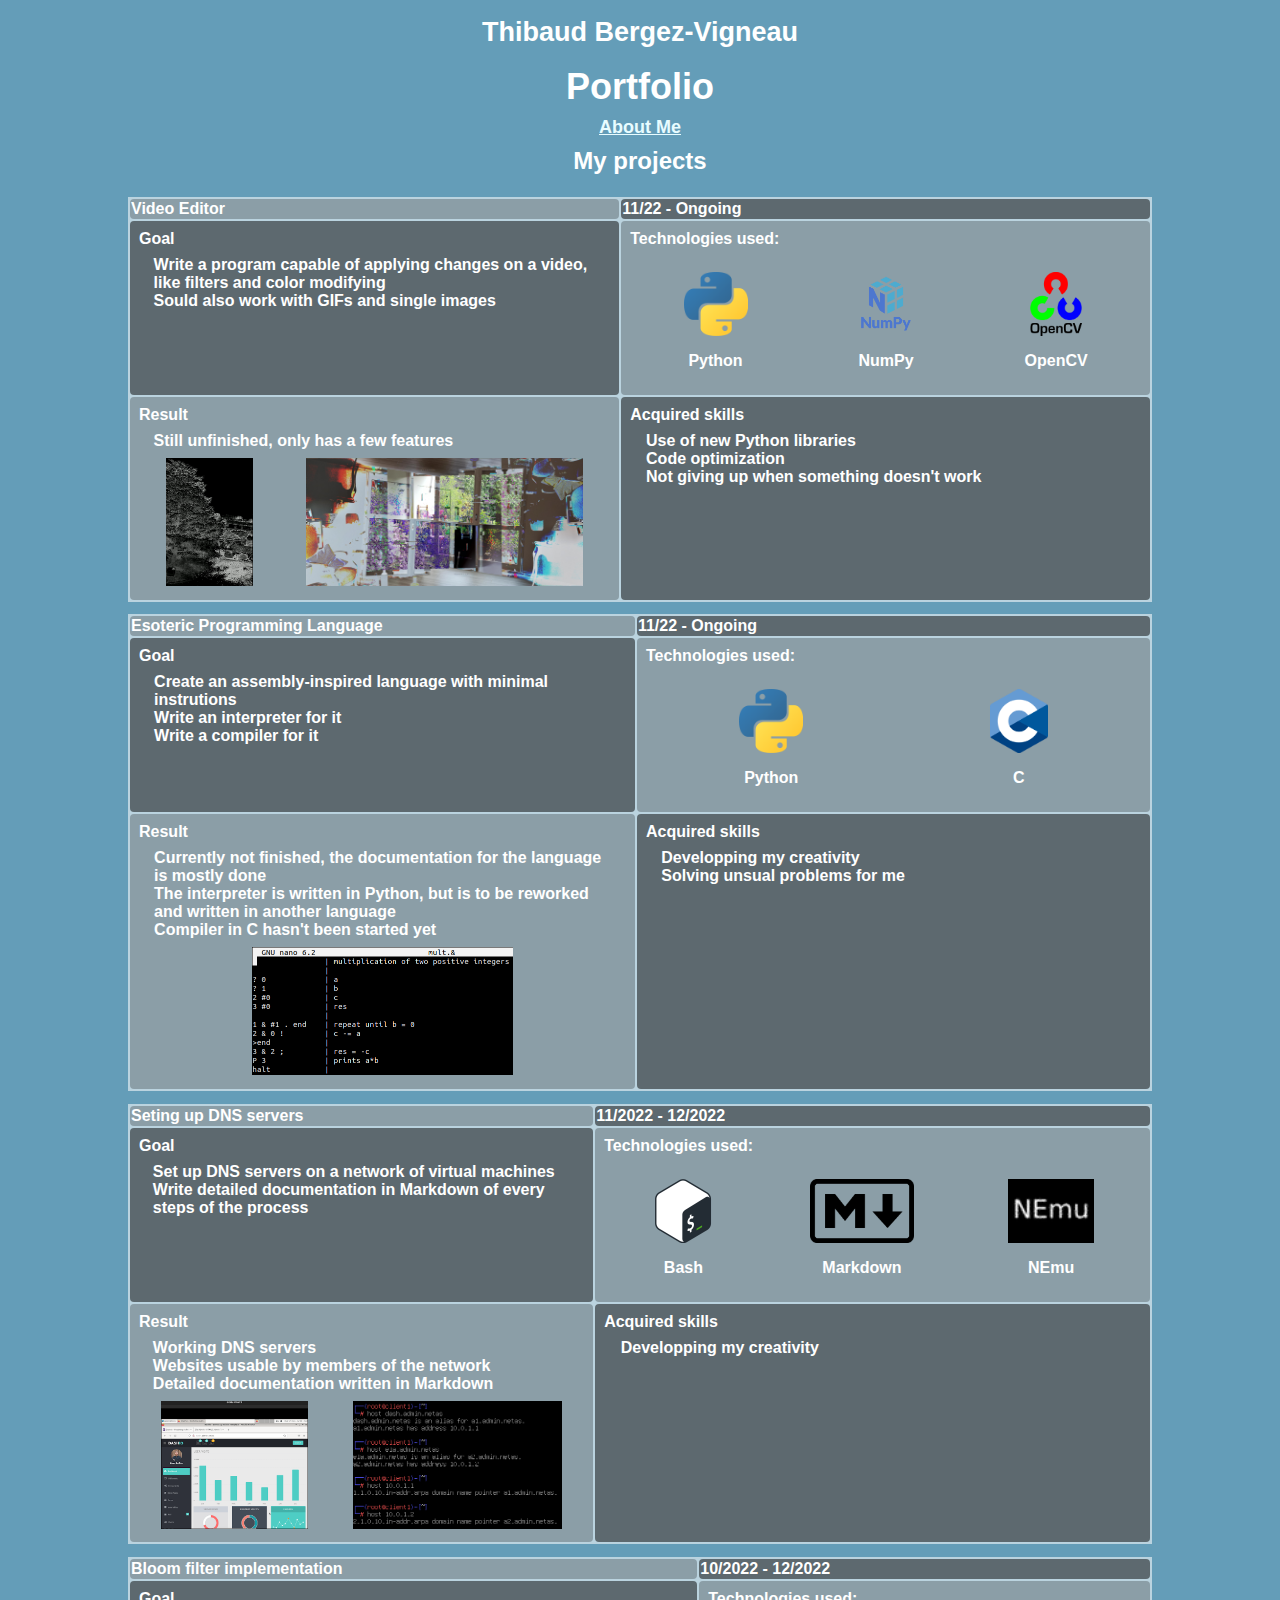
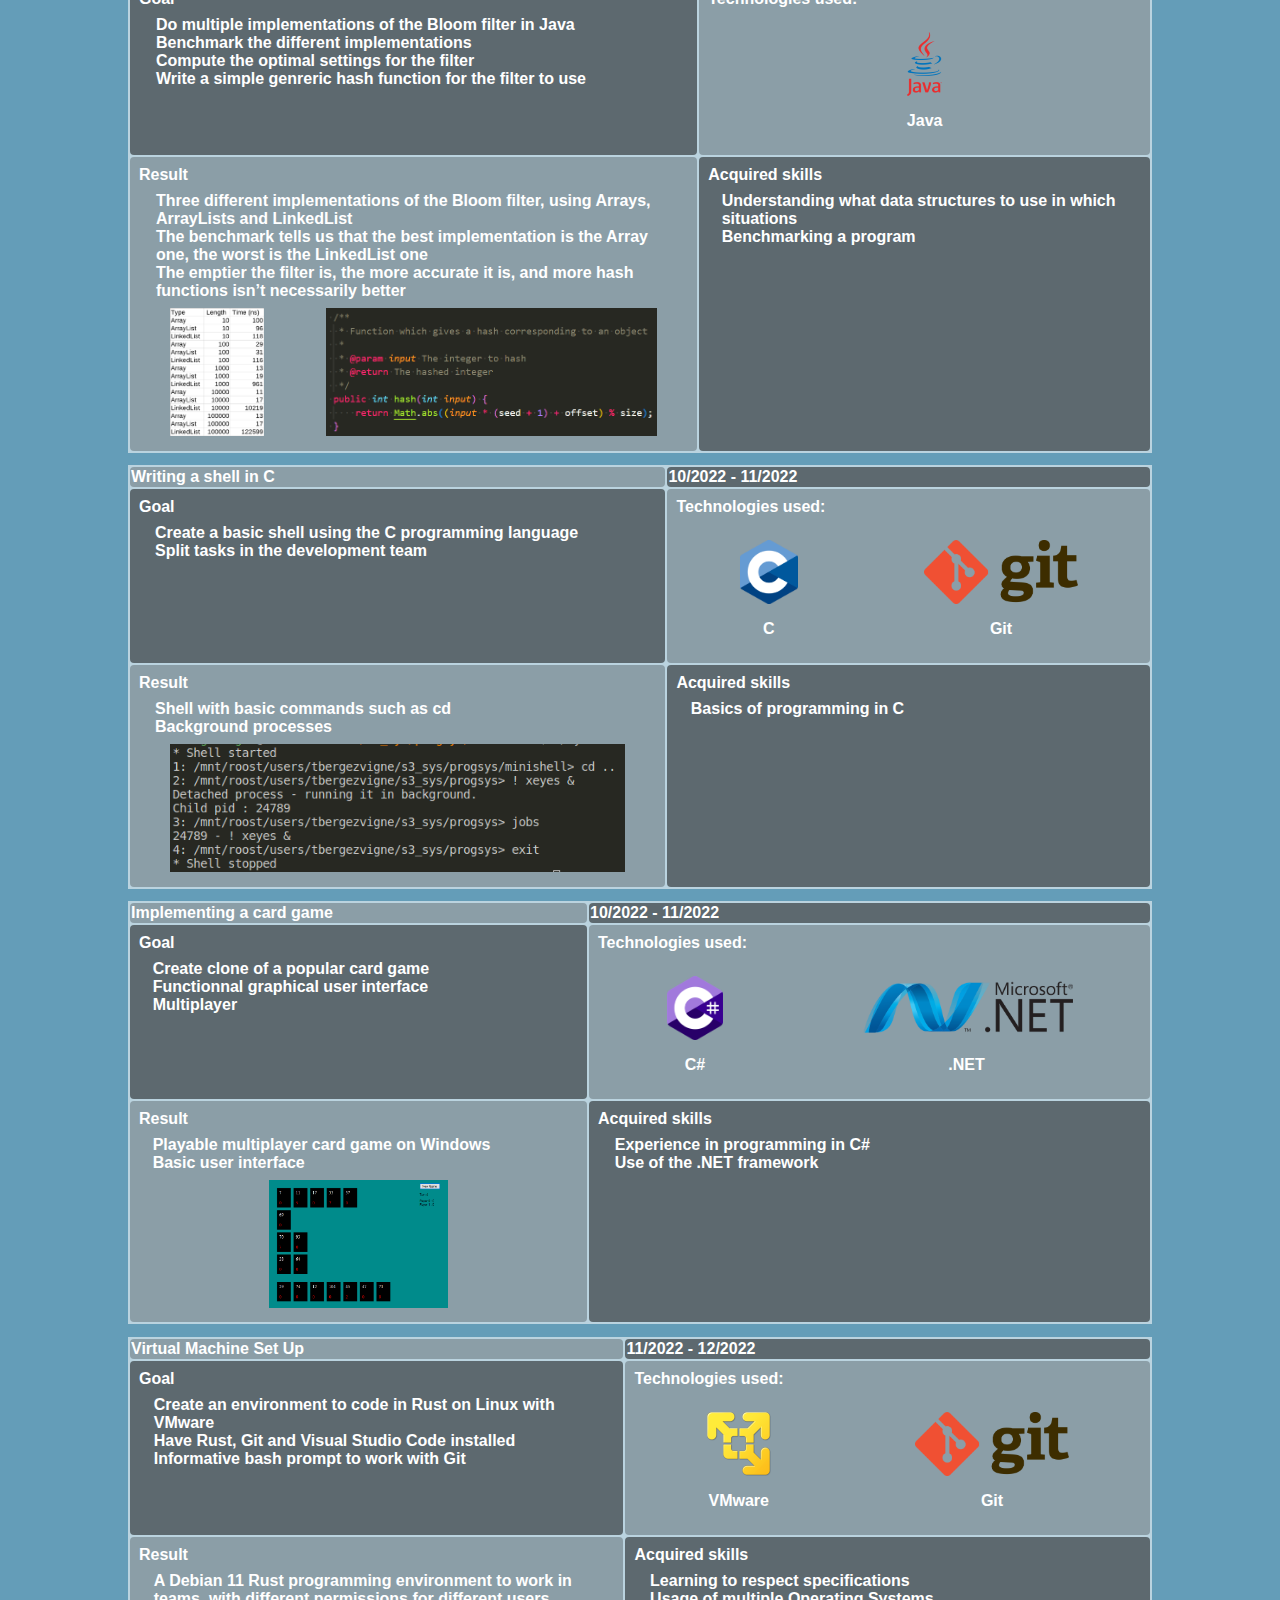
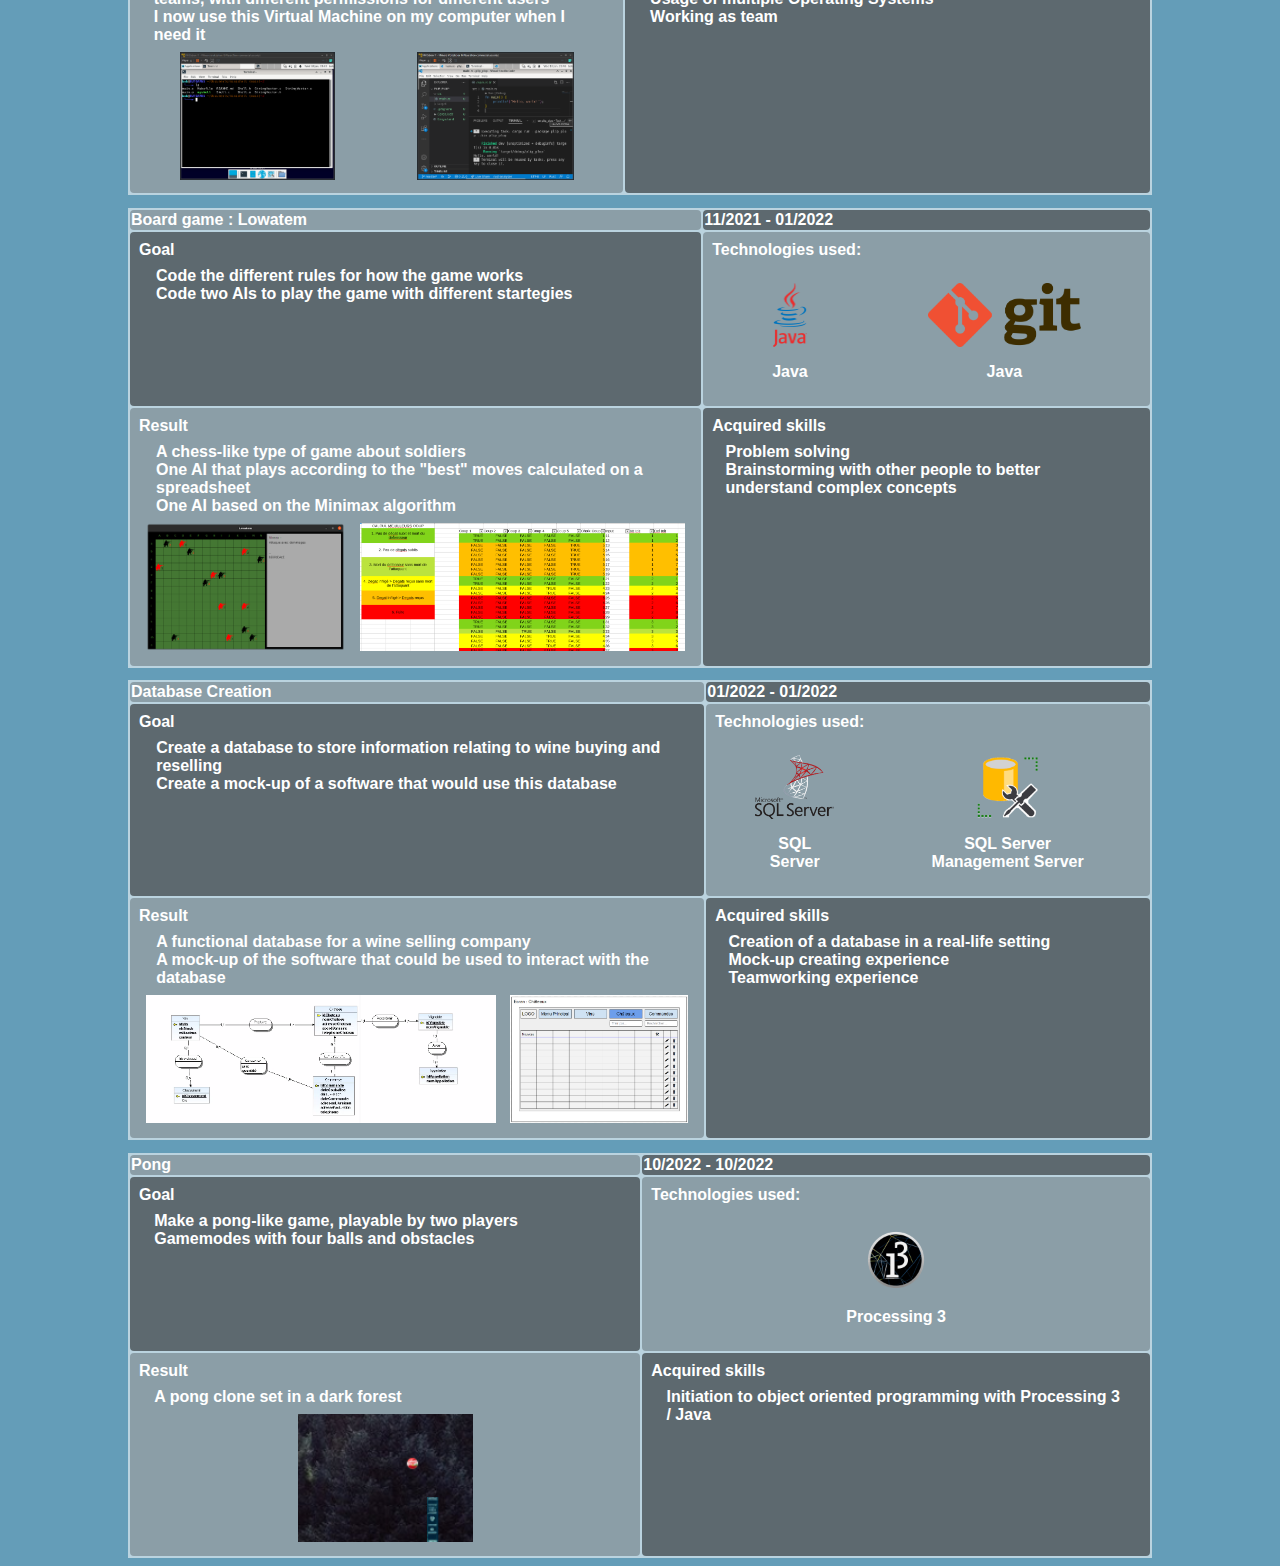
<file: index.html>
<!DOCTYPE html>
<html lang="en">

<head>
    <meta charset="UTF-8">
    <meta http-equiv="X-UA-Compatible" content="IE=edge">
    <meta name="viewport" content="width=device-width, initial-scale=1.0">
    <link rel="stylesheet" href="./style.css">
    <title>Thibaud Bergez-Vigneau Portfolio</title>
    <link rel="icon" type="image/x-icon" href="favicon.ico">
</head>

<body>
    <div class="main">
        <header>
            <h2>Thibaud Bergez-Vigneau</h2>
            <h1>Portfolio</h1>
            <a href="aboutme.html">About Me</a>
        </header>
        <article id="retex">
            <h2>My projects</h2>
            <div class="projet" id="vidmod">
                <table>
                    <tr>
                        <td class="light">Video Editor</td>
                        <td class="dark">11/22 - Ongoing</td>
                    </tr>
                    <tr>
                        <td class="dark">
                            <p>Goal</p>
                            <ul>
                                <li>Write a program capable of applying changes on a video, like filters and color
                                    modifying</li>
                                <li>Sould also work with GIFs and single images</li>
                            </ul>
                        </td>
                        <td class="light">
                            <p>Technologies used:</p>
                            <div class="logos">
                                <figure>
                                    <img src="logos/1200px-Python-logo-notext.svg.png" alt="python logo">
                                    <figcaption>Python</figcaption>
                                </figure>
                                <figure>
                                    <img src="logos/numpylogo.png" alt="numpy logo">
                                    <figcaption>NumPy</figcaption>
                                </figure>
                                <figure>
                                    <img src="logos/OpenCV_Logo_with_text.png" alt="opencv logo">
                                    <figcaption>OpenCV</figcaption>
                                </figure>
                            </div>
                        </td>
                    </tr>
                    <tr>
                        <td class="light">
                            <p>Result</p>
                            <ul>
                                <li>Still unfinished, only has a few features</li>
                            </ul>
                            <div class="images">
                                <img src="images/Screenshot_2022-04-15_062501.png" alt="Modified photo of a tree and houses">
                                <img src="images/IMG_20210507_202514_revInv.jpg" alt="other example">
                            </div>
                        </td>
                        <td class="dark">
                            <p>Acquired skills</p>
                            <ul>
                                <li>Use of new Python libraries</li>
                                <li>Code optimization</li>
                                <li>Not giving up when something doesn't work</li>
                            </ul>
                        </td>
                    </tr>
                </table>
            </div>
            <div class="projet" id="lang">
                <table>
                    <tr>
                        <td class="light">Esoteric Programming Language</td>
                        <td class="dark">11/22 - Ongoing</td>
                    </tr>
                    <tr>
                        <td class="dark">
                            <p>Goal</p>
                            <ul>
                                <li>Create an assembly-inspired language with minimal instrutions</li>
                                <li>Write an interpreter for it</li>
                                <li>Write a compiler for it</li>
                            </ul>
                        </td>
                        <td class="light">
                            <p>Technologies used:</p>
                            <div class="logos">
                                <figure>
                                    <img src="logos/1200px-Python-logo-notext.svg.png" alt="python logo">
                                    <figcaption>Python</figcaption>
                                </figure>
                                <figure>
                                    <img src="logos/clang.png" alt="c logo">
                                    <figcaption>C</figcaption>
                                </figure>
                            </div>
                        </td>
                    </tr>
                    <tr>
                        <td class="light">
                            <p>Result</p>
                            <ul>
                                <li>Currently not finished, the documentation for the language is mostly done</li>
                                <li>The interpreter is written in Python, but is to be reworked and written in another
                                    language</li>
                                <li>Compiler in C hasn't been started yet</li>
                            </ul>
                            <div class="images">
                                <img src="images/&_prog_example.png" alt="Modified photo of a tree and houses">
                            </div>
                        </td>
                        <td class="dark">
                            <p>Acquired skills</p>
                            <ul>
                                <li>Developping my creativity</li>
                                <li>Solving unsual problems for me</li>
                                <li></li>
                            </ul>
                        </td>
                    </tr>
                </table>
            </div>
            <div class="projet" id="dnsserver">
                <table>
                    <tr>
                        <td class="light">Seting up DNS servers</td>
                        <td class="dark">11/2022 - 12/2022</td>
                    </tr>
                    <tr>
                        <td class="dark">
                            <p>Goal</p>
                            <ul>
                                <li>Set up DNS servers on a network of virtual machines</li>
                                <li>Write detailed documentation in Markdown of every steps of the process</li>
                            </ul>
                        </td>
                        <td class="light">
                            <p>Technologies used:</p>
                            <div class="logos">
                                <figure>
                                    <img src="logos/Bash_Logo.png" alt="bash logo">
                                    <figcaption>Bash</figcaption>
                                </figure>
                                <figure>
                                    <img src="logos/Markdown.png" alt="markdown logo">
                                    <figcaption>Markdown</figcaption>
                                </figure>
                                <figure>
                                    <img src="logos/nemu-logo.png" alt="NEmu logo">
                                    <figcaption>NEmu</figcaption>
                                </figure>
                            </div>
                        </td>
                    </tr>
                    <tr>
                        <td class="light">
                            <p>Result</p>
                            <ul>
                                <li>Working DNS servers</li>
                                <li>Websites usable by members of the network</li>
                                <li>Detailed documentation written in Markdown</li>
                            </ul>
                            <div class="images">
                                <img src="images/dns_client.png" alt="web page working with the dns">
                                <img src="images/dns_working_route.png" alt="routes working with domain names">
                            </div>
                        </td>
                        <td class="dark">
                            <p>Acquired skills</p>
                            <ul>
                                <li>Developping my creativity</li>
                            </ul>
                        </td>
                    </tr>
                </table>
            </div>
            <div class="projet" id="bloomfilter">
                <table>
                    <tr>
                        <td class="light">Bloom filter implementation</td>
                        <td class="dark">10/2022 - 12/2022</td>
                    </tr>
                    <tr>
                        <td class="dark">
                            <p>Goal</p>
                            <ul>
                                <li>Do multiple implementations of the Bloom filter in Java</li>
                                <li>Benchmark the different implementations</li>
                                <li>Compute the optimal settings for the filter</li>
                                <li>Write a simple genreric hash function for the filter to use</li>
                            </ul>
                        </td>
                        <td class="light">
                            <p>Technologies used:</p>
                            <div class="logos">
                                <figure>
                                    <img src="logos/Java_Logo.svg.png" alt="java logo">
                                    <figcaption>Java</figcaption>
                                </figure>
                            </div>
                        </td>
                    </tr>
                    <tr>
                        <td class="light">
                            <p>Result</p>
                            <ul>
                                <li>Three different implementations of the Bloom filter, using Arrays, ArrayLists and LinkedList</li>
                                <li>The benchmark tells us that the best implementation is the Array one, the worst is the LinkedList one</li>
                                <li>The emptier the filter is, the more accurate it is, and more hash functions isn’t necessarily better</li>
                            </ul>
                            <div class="images">
                                <img src="images/bf_contains_bench.png" alt="contains method benchmark">
                                <img src="images/bf_hash.png" alt="hash function">
                            </div>
                        </td>
                        <td class="dark">
                            <p>Acquired skills</p>
                            <ul>
                                <li>Understanding what data structures to use in which situations</li>
                                <li>Benchmarking a program</li>
                            </ul>
                        </td>
                    </tr>
                </table>
            </div>
            <div class="projet" id="minishell">
                <table>
                    <tr>
                        <td class="light">Writing a shell in C</td>
                        <td class="dark">10/2022 - 11/2022</td>
                    </tr>
                    <tr>
                        <td class="dark">
                            <p>Goal</p>
                            <ul>
                                <li>Create a basic shell using the C programming language</li>
                                <li>Split tasks in the development team</li>
                            </ul>
                        </td>
                        <td class="light">
                            <p>Technologies used:</p>
                            <div class="logos">
                                <figure>
                                    <img src="logos/clang.png" alt="c logo">
                                    <figcaption>C</figcaption>
                                </figure>
                                <figure>
                                    <img src="logos/Git-Logo-2Color.png" alt="git logo">
                                    <figcaption>Git</figcaption>
                                </figure>
                            </div>
                        </td>
                    </tr>
                    <tr>
                        <td class="light">
                            <p>Result</p>
                            <ul>
                                <li>Shell with basic commands such as cd</li>
                                <li>Background processes</li>
                            </ul>
                            <div class="images">
                                <img src="images/minishell.png" alt="example commands">
                            </div>
                        </td>
                        <td class="dark">
                            <p>Acquired skills</p>
                            <ul>
                                <li>Basics of programming in C</li>
                            </ul>
                        </td>
                    </tr>
                </table>
            </div>
            <div class="projet" id="cardgame">
                <table>
                    <tr>
                        <td class="light">Implementing a card game</td>
                        <td class="dark">10/2022 - 11/2022</td>
                    </tr>
                    <tr>
                        <td class="dark">
                            <p>Goal</p>
                            <ul>
                                <li>Create clone of a popular card game</li>
                                <li>Functionnal graphical user interface </li>
                                <li>Multiplayer</li>
                            </ul>
                        </td>
                        <td class="light">
                            <p>Technologies used:</p>
                            <div class="logos">
                                <figure>
                                    <img src="logos/csharp.png" alt="c logo">
                                    <figcaption>C#</figcaption>
                                </figure>
                                <figure>
                                    <img src="logos/ms.net.png" alt="c logo">
                                    <figcaption>.NET</figcaption>
                                </figure>
                            </div>
                        </td>
                    </tr>
                    <tr>
                        <td class="light">
                            <p>Result</p>
                            <ul>
                                <li>Playable multiplayer card game on Windows</li>
                                <li>Basic user interface</li>
                            </ul>
                            <div class="images">
                                <img src="images/guicardgame.png" alt="the game">
                            </div>
                        </td>
                        <td class="dark">
                            <p>Acquired skills</p>
                            <ul>
                                <li>Experience in programming in C# </li>
                                <li>Use of the .NET framework</li>
                            </ul>
                        </td>
                    </tr>
                </table>
            </div>
            <div class="projet" id="vm">
                <table>
                    <tr>
                        <td class="light">Virtual Machine Set Up</td>
                        <td class="dark">11/2022 - 12/2022</td>
                    </tr>
                    <tr>
                        <td class="dark">
                            <p>Goal</p>
                            <ul>
                                <li>Create an environment to code in Rust on Linux with VMware</li>
                                <li>Have Rust, Git and Visual Studio Code installed</li>
                                <li>Informative bash prompt to work with Git</li>
                            </ul>
                        </td>
                        <td class="light">
                            <p>Technologies used:</p>
                            <div class="logos">
                                <figure>
                                    <img src="logos/VMware_Player_logo.png" alt="vmware logo">
                                    <figcaption>VMware</figcaption>
                                </figure>
                                <figure>
                                    <img src="logos/Git-Logo-2Color.png" alt="git logo">
                                    <figcaption>Git</figcaption>
                                </figure>
                            </div>
                        </td>
                    </tr>
                    <tr>
                        <td class="light">
                            <p>Result</p>
                            <ul>
                                <li>A Debian 11 Rust programming environment to work in teams, with different
                                    permissions for different users</li>
                                <li>I now use this Virtual Machine on my computer when I need it</li>
                            </ul>
                            <div class="images">
                                <img src="images/vmbash.png" alt="Custom prompt">
                                <img src="images/vmvsc.png" alt="Rust in VSCode">
                            </div>
                        </td>
                        <td class="dark">
                            <p>Acquired skills</p>
                            <ul>
                                <li>Learning to respect specifications</li>
                                <li>Usage of multiple Operating Systems</li>
                                <li>Working as team</li>
                            </ul>
                        </td>
                    </tr>
                </table>
            </div>
            <div class="projet" id="lowatem">
                <table>
                    <tr>
                        <td class="light">Board game : Lowatem</td>
                        <td class="dark">11/2021 - 01/2022</td>
                    </tr>
                    <tr>
                        <td class="dark">
                            <p>Goal</p>
                            <ul>
                                <li>Code the different rules for how the game works</li>
                                <li>Code two AIs to play the game with different startegies </li>
                            </ul>
                        </td>
                        <td class="light">
                            <p>Technologies used:</p>
                            <div class="logos">
                                <figure>
                                    <img src="logos/Java_Logo.svg.png" alt="java logo">
                                    <figcaption>Java</figcaption>
                                </figure>
                                <figure>
                                    <img src="logos/Git-Logo-2Color.png" alt="git logo">
                                    <figcaption>Java</figcaption>
                                </figure>
                            </div>
                        </td>
                    </tr>
                    <tr>
                        <td class="light">
                            <p>Result</p>
                            <ul>
                                <li>A chess-like type of game about soldiers</li>
                                <li>One AI that plays according to the "best" moves calculated on a spreadsheet</li>
                                <li>One AI based on the Minimax algorithm</li>
                            </ul>
                            <div class="images">
                                <img src="images/lowatemboard.png" alt="The game">
                                <img src="images/lowatembrain.png" alt="spreadsheet">
                            </div>
                        </td>
                        <td class="dark">
                            <p>Acquired skills</p>
                            <ul>
                                <li>Problem solving</li>
                                <li>Brainstorming with other people to better understand complex concepts</li>
                            </ul>
                        </td>
                    </tr>
                </table>
            </div>
            <div class="projet" id="database">
                <table>
                    <tr>
                        <td class="light">Database Creation</td>
                        <td class="dark">01/2022 - 01/2022</td>
                    </tr>
                    <tr>
                        <td class="dark">
                            <p>Goal</p>
                            <ul>
                                <li>Create a database to store information relating to wine buying and reselling</li>
                                <li>Create a mock-up of a software that would use this database</li>
                            </ul>
                        </td>
                        <td class="light">
                            <p>Technologies used:</p>
                            <div class="logos">
                                <figure>
                                    <img src="logos/sqlserver.com.png" alt="sql server logo">
                                    <figcaption>SQL Server</figcaption>
                                </figure>
                                <figure>
                                    <img src="logos/SQLServerManagementStudio.png"
                                        alt="sql server management studio logo">
                                    <figcaption>SQL Server Management Server</figcaption>
                                </figure>
                            </div>
                        </td>
                    </tr>
                    <tr>
                        <td class="light">
                            <p>Result</p>
                            <ul>
                                <li>A functional database for a wine selling company</li>
                                <li>A mock-up of the software that could be used to interact with the database</li>
                            </ul>
                            <div class="images">
                                <img src="images/dbmcd.png" alt="Mock-up of the website">
                                <img src="images/dbmockup.png" alt="Conseptual Dat Model">
                            </div>
                        </td>
                        <td class="dark">
                            <p>Acquired skills</p>
                            <ul>
                                <li>Creation of a database in a real-life setting</li>
                                <li>Mock-up creating experience</li>
                                <li>Teamworking experience</li>
                            </ul>
                        </td>
                    </tr>
                </table>
            </div>
            <div class="projet" id="pong">
                <table>
                    <tr>
                        <td class="light">Pong</td>
                        <td class="dark">10/2022 - 10/2022</td>
                    </tr>
                    <tr>
                        <td class="dark">
                            <p>Goal</p>
                            <ul>
                                <li>Make a pong-like game, playable by two players</li>
                                <li>Gamemodes with four balls and obstacles</li>
                            </ul>
                        </td>
                        <td class="light">
                            <p>Technologies used:</p>
                            <div class="logos">
                                <figure>
                                    <img src="logos/768px-Processing_3_logo.png" alt="processing 3 logo">
                                    <figcaption>Processing 3</figcaption>
                                </figure>
                            </div>
                        </td>
                    </tr>
                    <tr>
                        <td class="light">
                            <p>Result</p>
                            <ul>
                                <li>A pong clone set in a dark forest</li>
                            </ul>
                            <div class="images">
                                <img src="images/pongball.png" alt="A ball and a paddle">
                            </div>
                        </td>
                        <td class="dark">
                            <p>Acquired skills</p>
                            <ul>
                                <li>Initiation to object oriented programming with Processing 3 / Java</li>
                            </ul>
                        </td>
                    </tr>
                </table>
            </div>
        </article>
    </div>
</body>

</html>
</file>
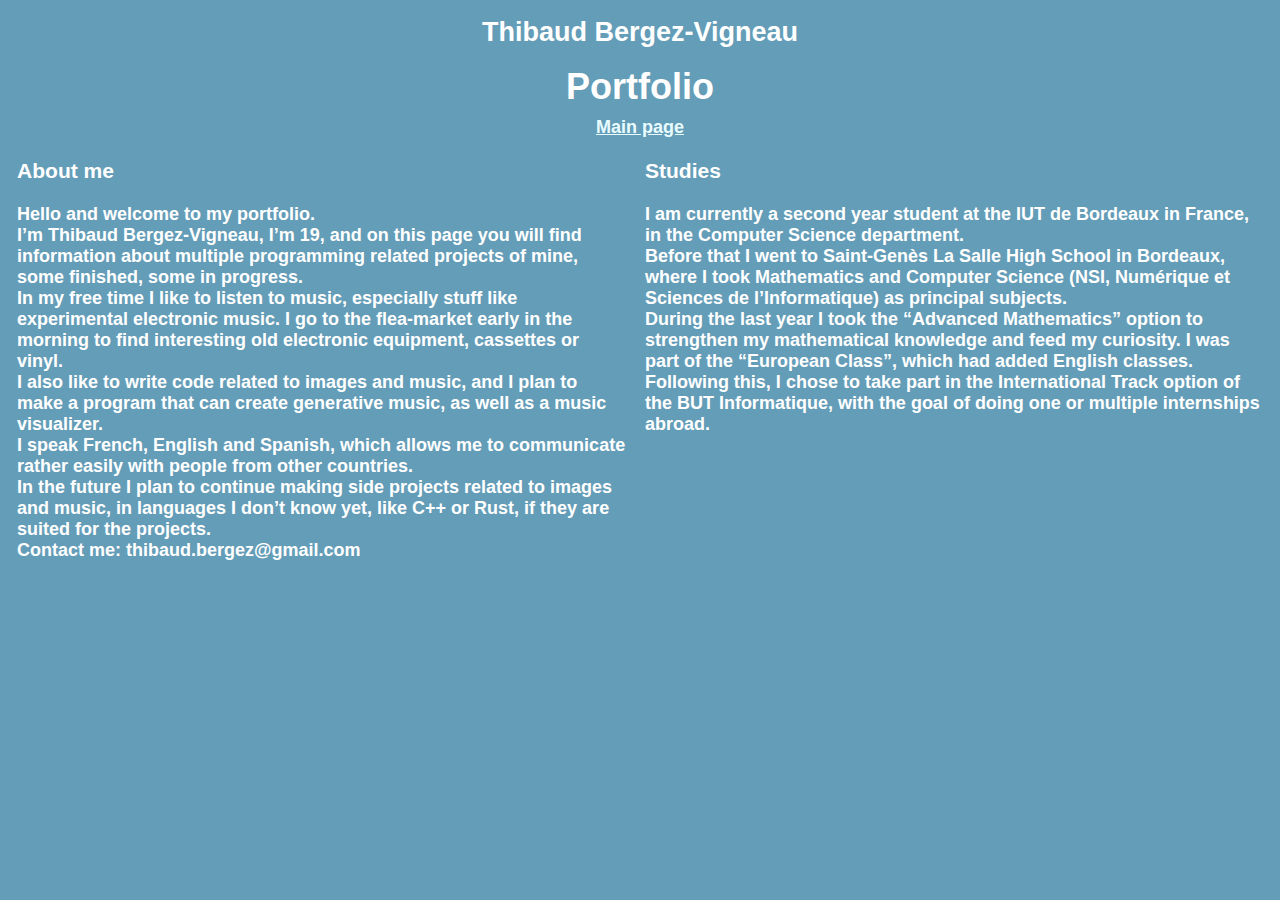
<file: aboutme.html>
<!DOCTYPE html>
<html lang="en">

<head>
    <meta charset="UTF-8">
    <meta http-equiv="X-UA-Compatible" content="IE=edge">
    <meta name="viewport" content="width=device-width, initial-scale=1.0">
    <link rel="stylesheet" href="./style.css">
    <title>Thibaud Bergez-Vigneau Portfolio</title>
</head>

<body>
    <div class="main">
        <header>
            <h2>Thibaud Bergez-Vigneau</h2>
            <h1>Portfolio</h1>
            <a href="index.html">Main page</a>
            <div class="presentation" id="presentation">
                <div class="perso" id="perso">
                    <h3>
                        About me
                    </h3>
                    <p>
                        Hello and welcome to my portfolio.
                        <br> I’m Thibaud Bergez-Vigneau, I’m 19, and on this page you will find information about
                        multiple programming related projects of mine, some finished, some in progress.
                        <br> In my free time I like to listen to music, especially stuff like experimental electronic
                        music. I go to the flea-market early in the morning to find interesting old electronic
                        equipment, cassettes or vinyl.
                        <br> I also like to write code related to images and music, and I plan to make a program that
                        can create generative music, as well as a music visualizer.
                        <br> I speak French, English and Spanish, which allows me to communicate rather easily with
                        people from other countries.
                        <br> In the future I plan to continue making side projects related to images and music, in
                        languages I don’t know yet, like C++ or Rust, if they are suited for the projects.
                        <br> Contact me: thibaud.bergez@gmail.com
                    </p>
                </div>
                <div class="etudes" id="etudes">
                    <h3>
                        Studies
                    </h3>
                    <p>
                        I am currently a second year student at the IUT de Bordeaux in France, in the Computer Science
                        department.
                        <br> Before that I went to Saint-Genès La Salle High School in Bordeaux, where I took
                        Mathematics and Computer Science (NSI, Numérique et Sciences de l’Informatique) as principal
                        subjects.
                        <br> During the last year I took the “Advanced Mathematics” option to strengthen my mathematical
                        knowledge and feed my curiosity. I was part of the “European Class”, which had added English
                        classes.
                        <br> Following this, I chose to take part in the International Track option of the BUT
                        Informatique, with the goal of doing one or multiple internships abroad.
                    </p>
                </div>
            </div>
        </header>
    </div>
</body>
</html>
</file>
<file: style.css>
html {
    scroll-behavior: smooth;
    font-weight: bold;
}

body {
    background-color: rgb(100, 157, 184);
    display: flex;
    flex-direction: row;
    justify-content: space-between;
    font-family: Helvetica, sans-serif;
}

.main {
    display: flex;
    align-content: center;
    flex-direction: column;
    justify-items: center;
    width: 100%;
}

header {
    display: flex;
    align-items: center;
    flex-direction: column;
    font-size: large;
    color: white;
}

article {
    align-items: center;
    padding-bottom: 0vh;
    color: rgb(255, 255, 255);
    display: flex;
    flex-direction: column;
}

table {
    width: 100%;
    background-color: rgba(255, 255, 255, 0.11);
    display: flex;
}

.images {
    display: flex;
    justify-content: space-around;
    /*width:50vw;*/
}

.images>img {
    height:10vw;
    margin-bottom: 1%;
}

.logos {
    display: flex;
    justify-content: space-around;
}

.logos>figure>img {
    height: 5vw;
    margin-bottom: 1rem;
}

figure {
    display:flex;
    flex-direction: column;
    align-items: center;
}

figcaption {
    text-align: center;
}

td {
    /*border: 1px solid;
    border-color:white;*/
    width:50vw;
    height: max-content;
    border-radius: 0.25rem;
    vertical-align: top;
}

.dark{
    background-color: rgba(0, 0, 0, 0.5);
}

.light{
    background-color: rgba(0, 0, 0, 0.25);
}

.projet {
    background-color: rgba(255, 255, 255, 0.5);
    margin-top: 1vw;
    
    max-width: 80vw;
}

h1 {
    display: flex;
    justify-content: center;
    margin: 1vh;
}

h2 {
    display: flex;
    justify-content: center;
    margin: 1vh;
}

div.presentation {
    display: flex;
    align-items: start;
    flex-direction: row;
}

.presentation>* {
    padding-left: 1vh;
    padding-right: 1vh;
}

ul {
    padding-left: 3%;
    padding-right: 3%;
    list-style: none;
}

td>*:first-of-type {
    margin: 0.5rem;
}

li>p {
    color: rgb(16, 16, 16);
    padding-left: 10%;
}

a {
    color: rgb(232, 252, 255);
}

a:hover {
    color: rgb(228, 228, 228);
}

.perso {
    max-width: 50%;
}

footer {
    color: white;
}

@media screen and (max-width: 900px) {
    .main {
        max-width: 100vw;
        margin: 0px;
        align-items: flex-start;
        left: 0px;
    }
    body {
        margin-left: 0px;
        margin-right: 0px;
    }
    div.presentation {
        flex-direction: column;
    }
    .perso {
        max-width: 100%;
    }
}
</file>
